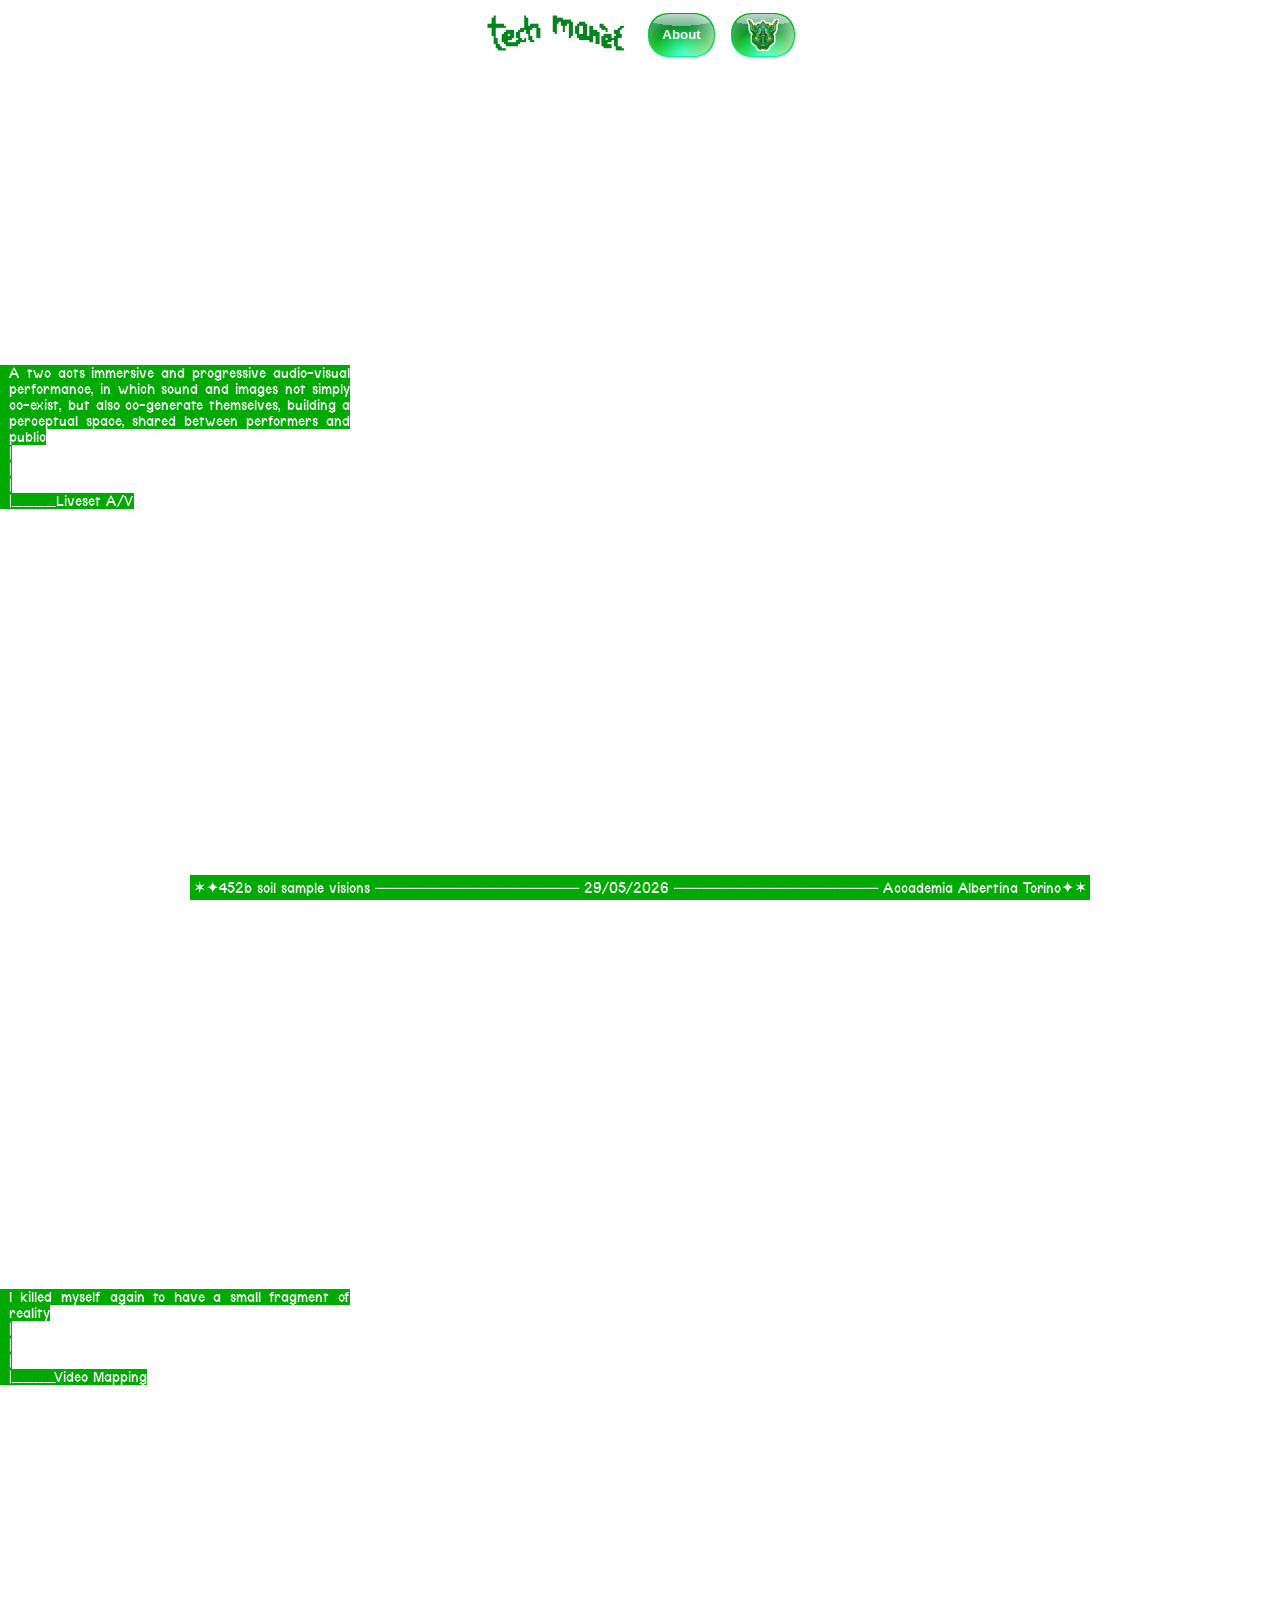
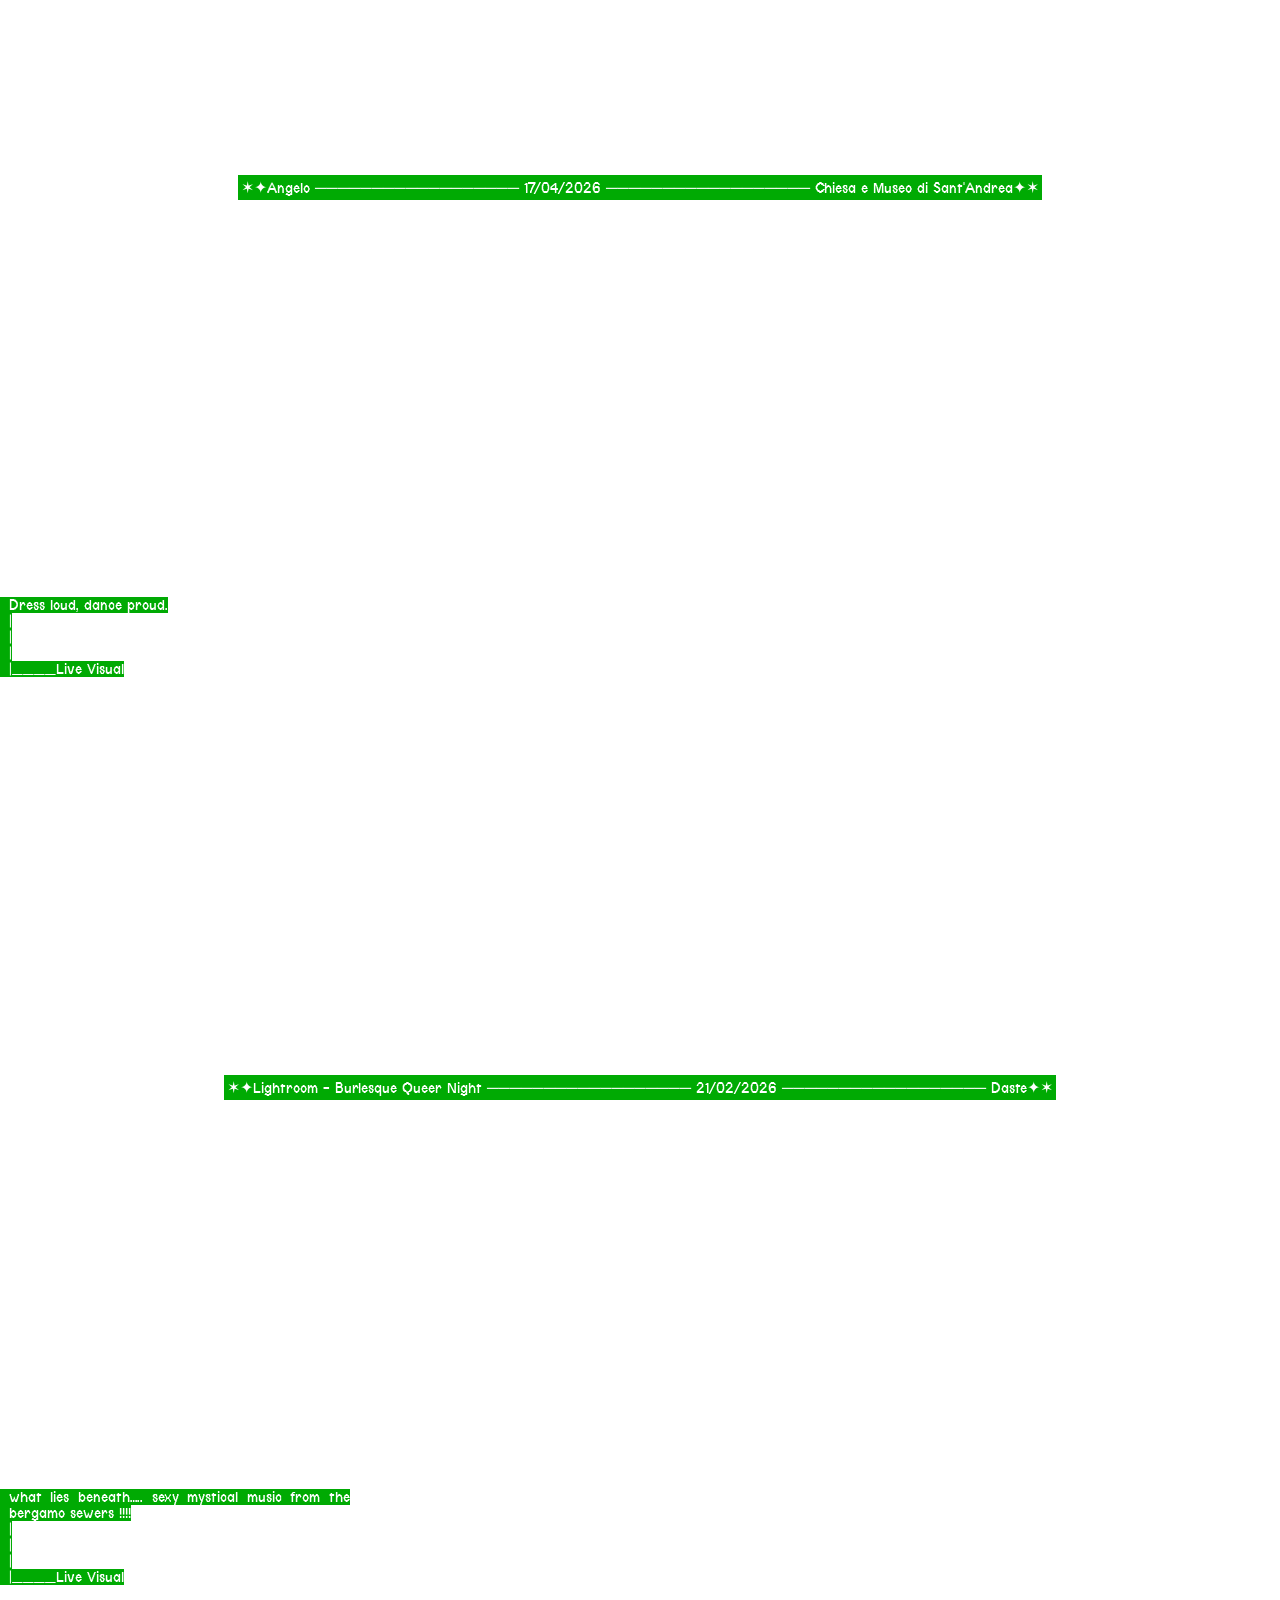
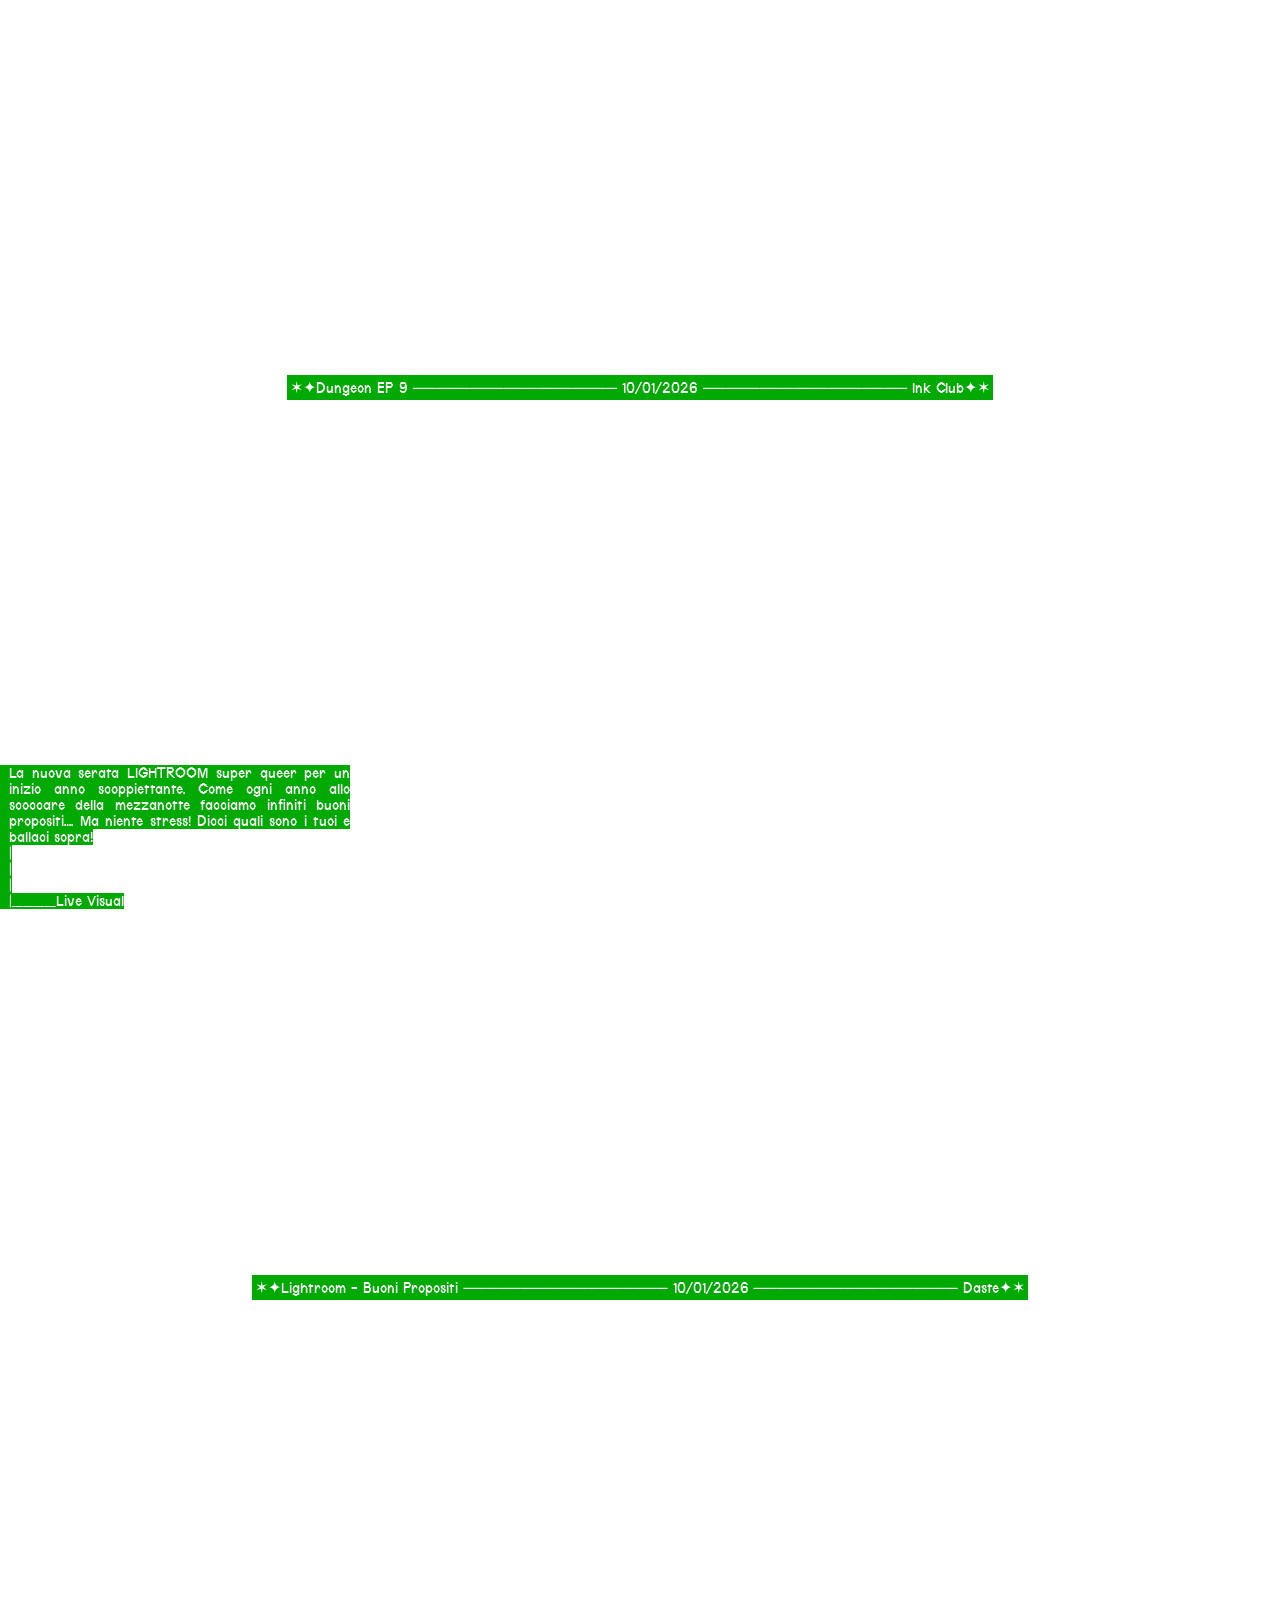
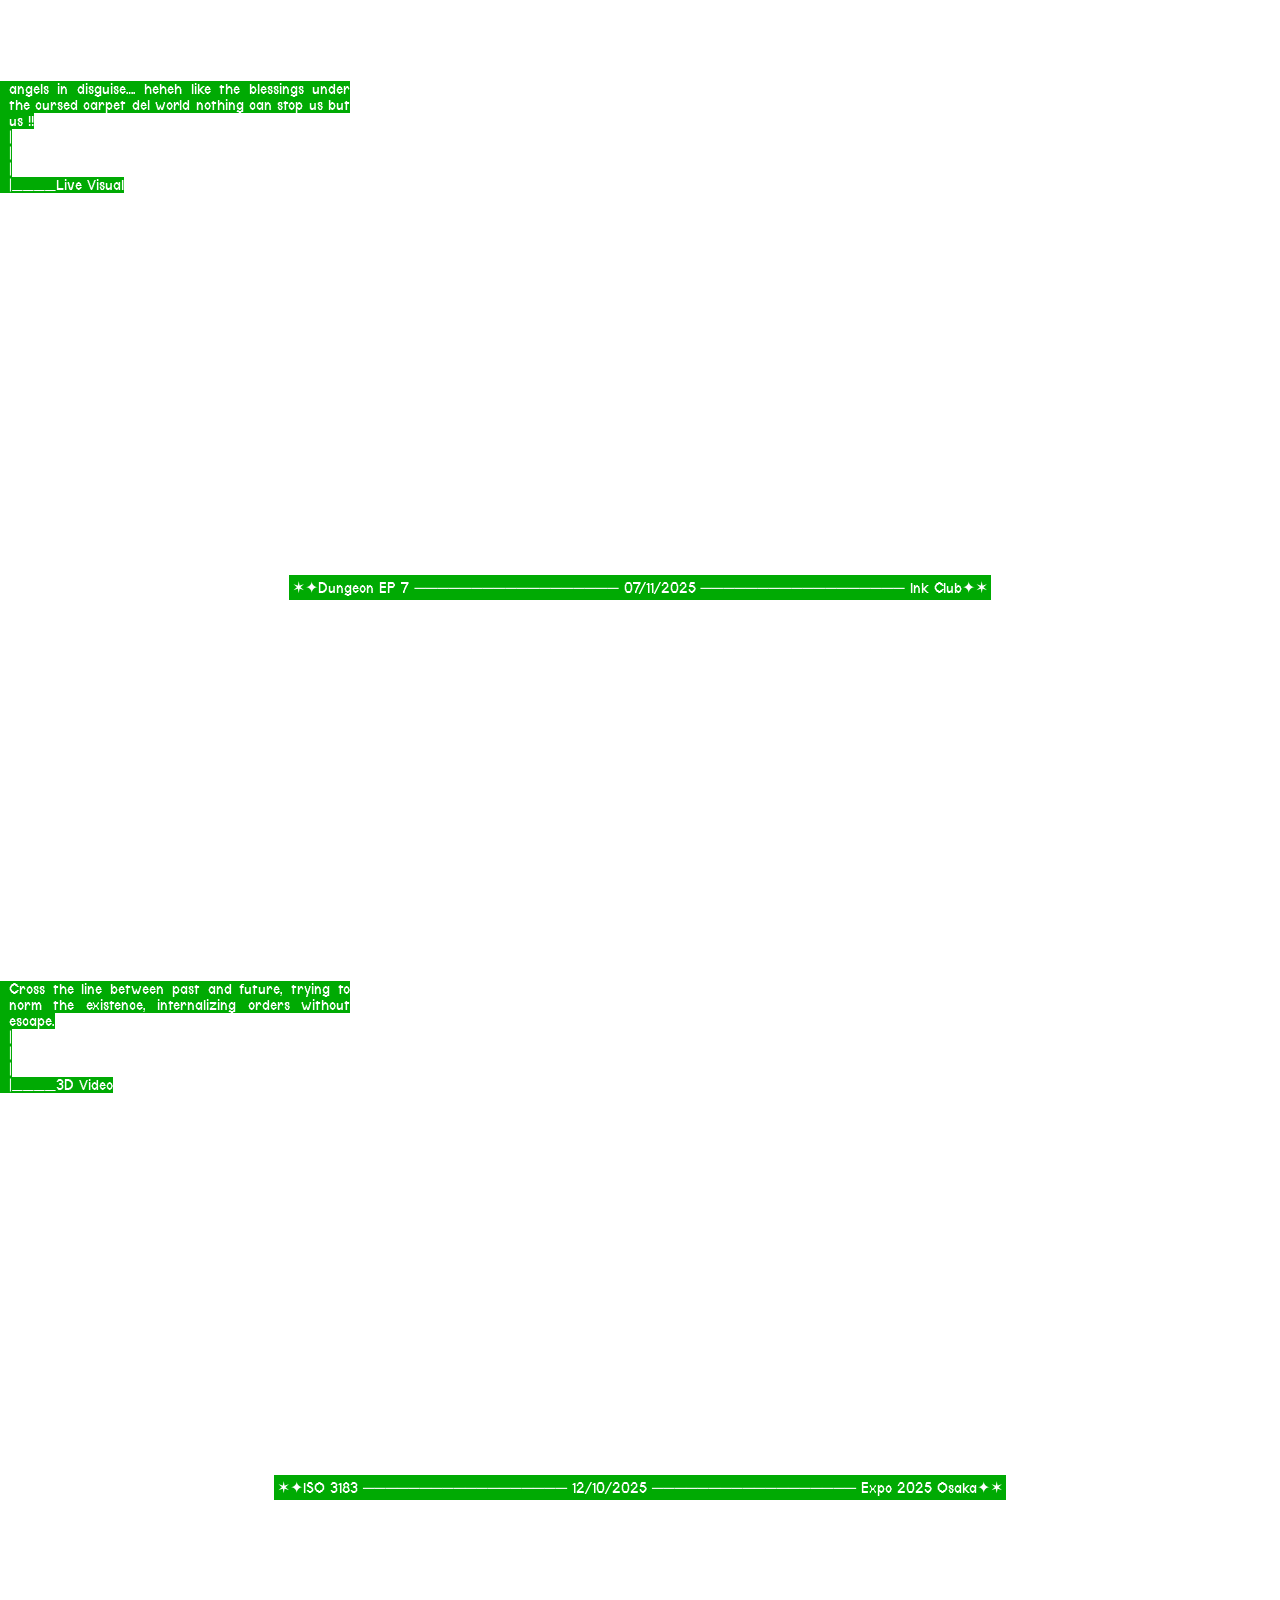
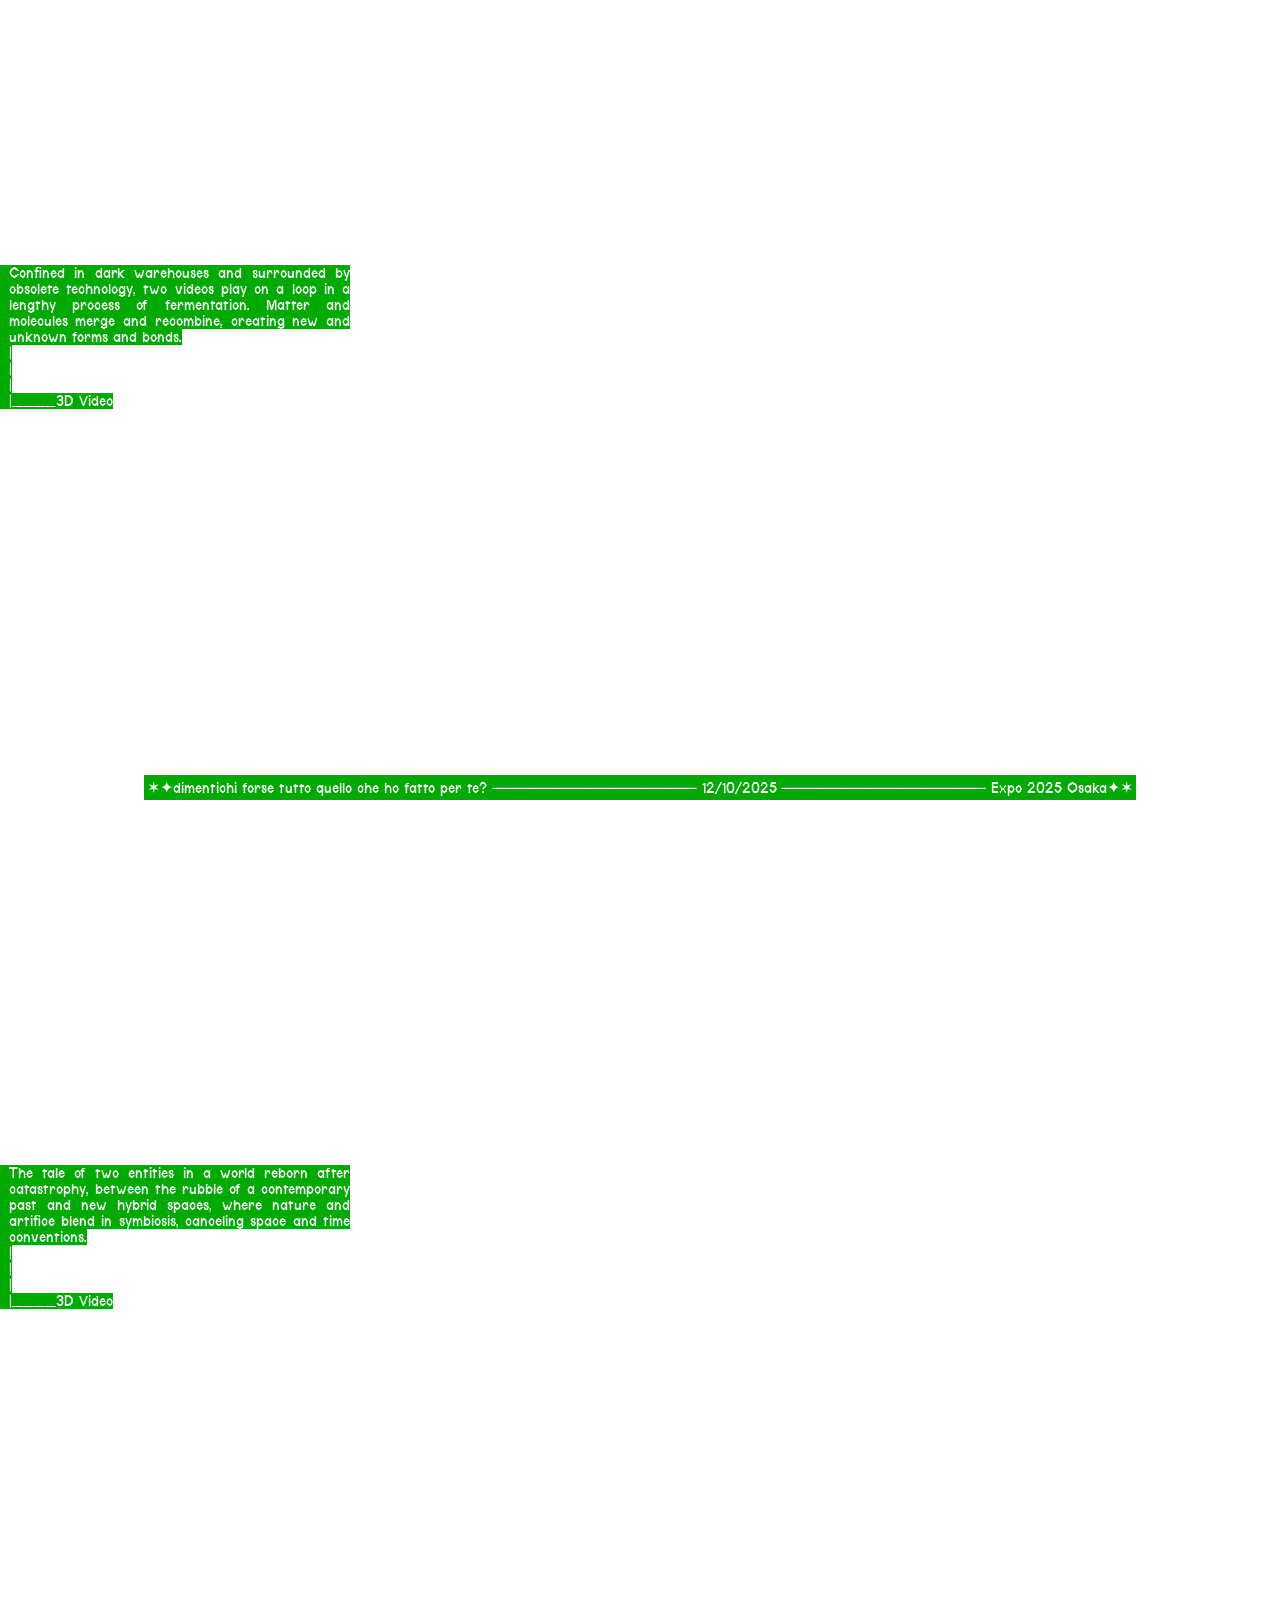
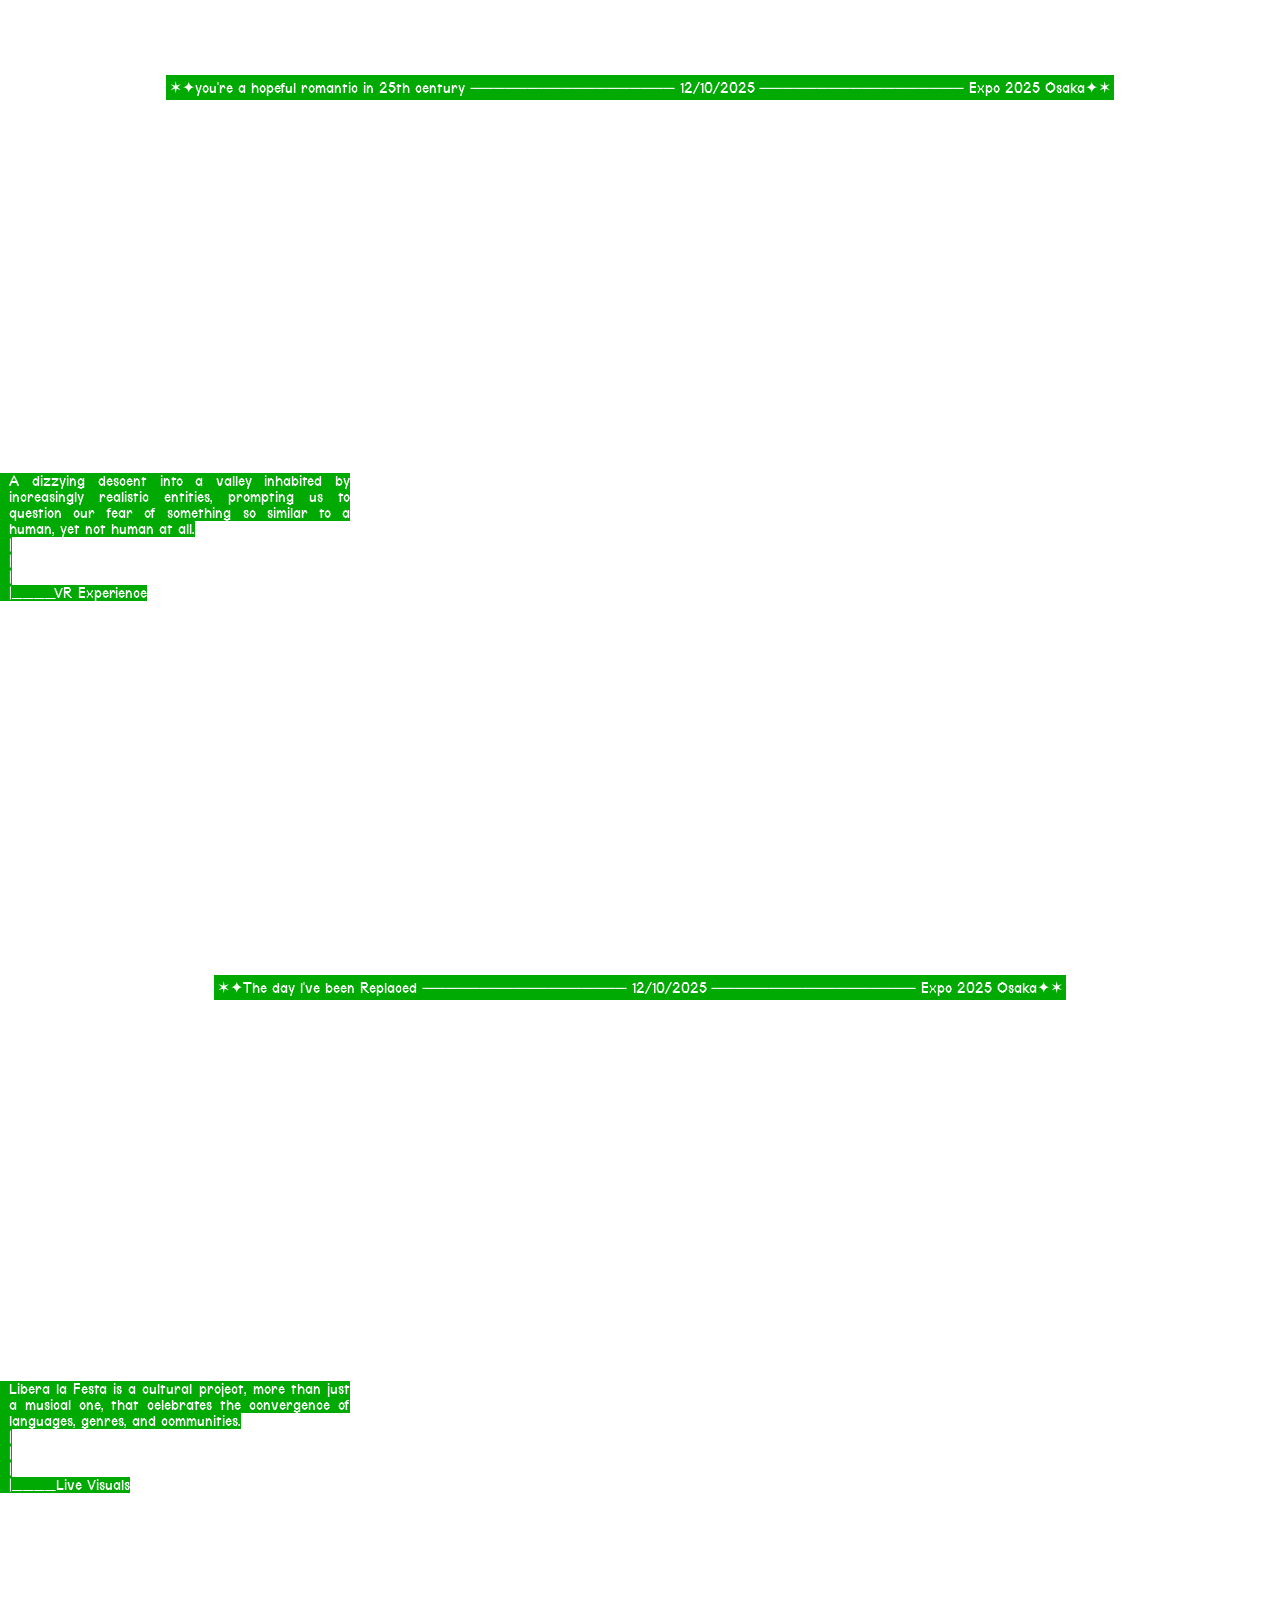
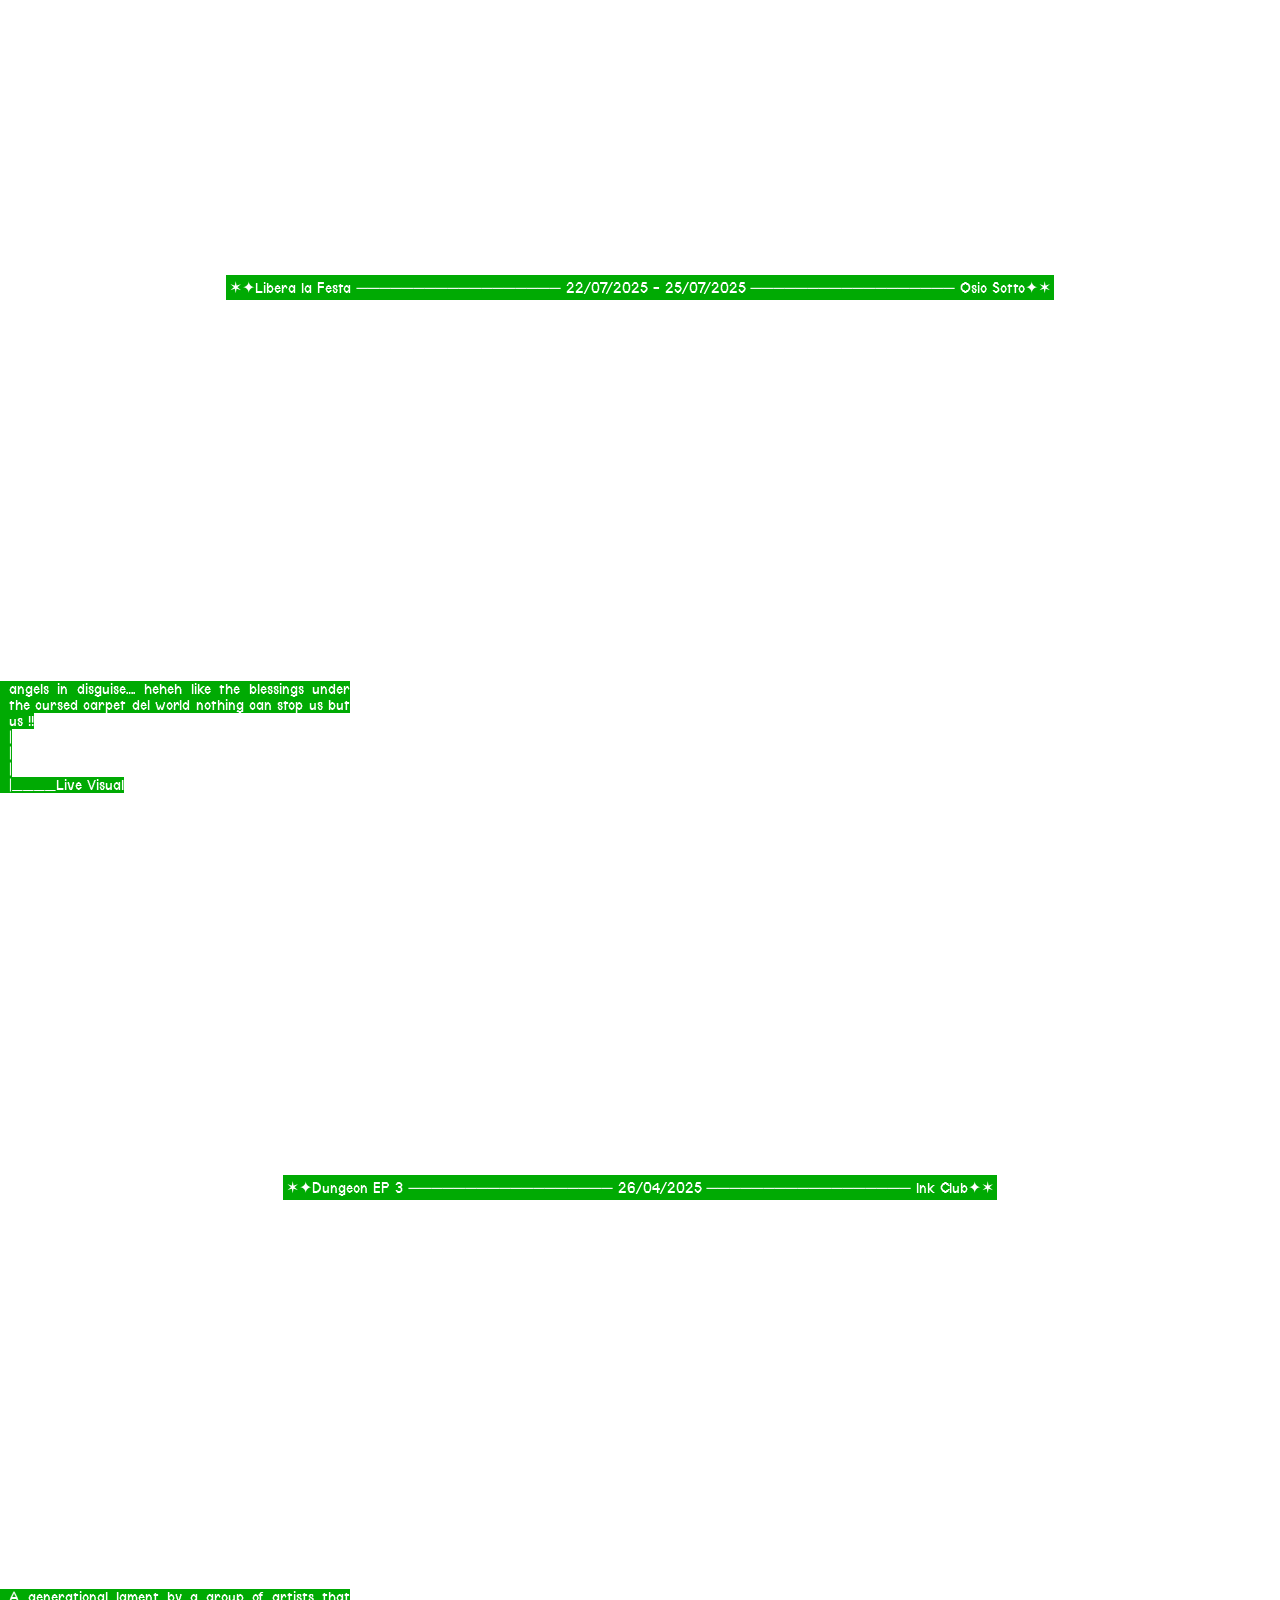
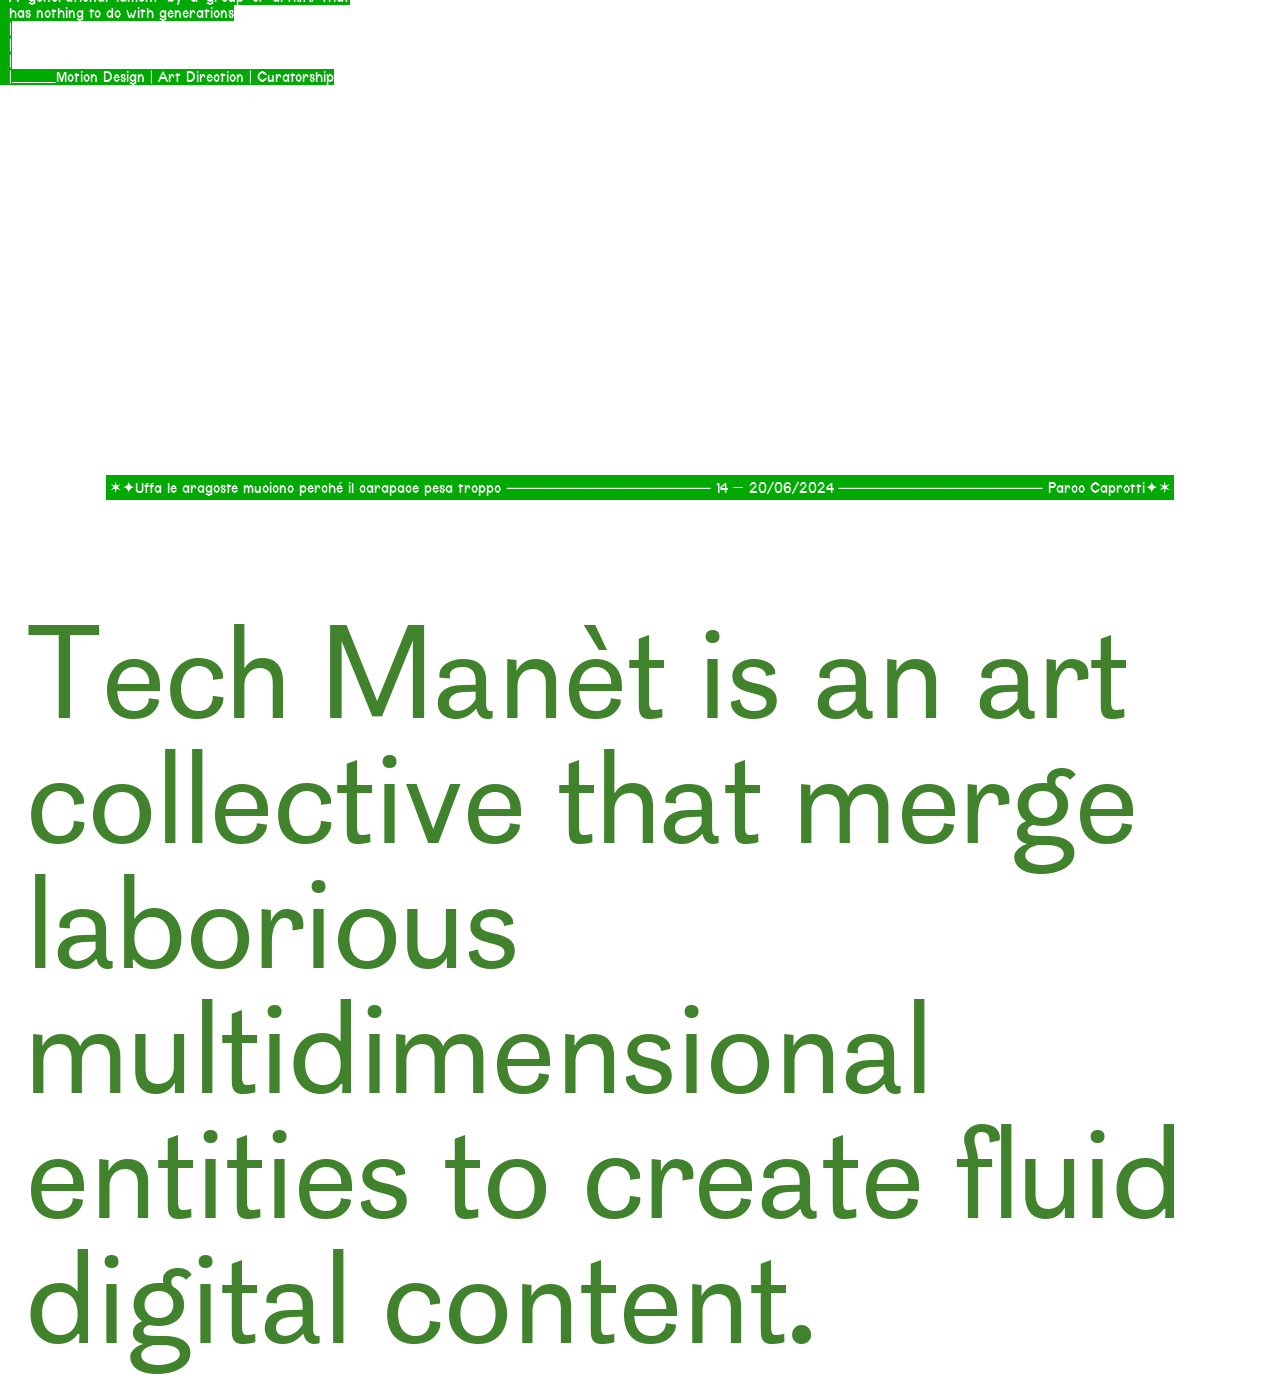
<file: index.html>
<!DOCTYPE html>
<html lang="en">
<head>
    <meta charset="UTF-8">
    <meta name="viewport" content="width=device-width, initial-scale=1.0">
    <link rel="stylesheet" href="styles.css">
    <link href="officecodepro-regular-webfont.woff" rel="stylesheet">
    <link rel="icon" type="image/x-icon" href="/Img/TechManet.ico">
    <script src="https://cdnjs.cloudflare.com/ajax/libs/jquery/3.3.1/jquery.min.js"></script>
    <script src="loader.js" defer></script>
    <title>Tech Manèt</title>
</head>
<body class="scroll" id="works">
 
    <div class="nav-top">
    <div class="navbar-top">
            <div class="buttons-top">
                <a href="index.html"><img id="navlogo-top" src="./Img/techmanettext.png"></a>
<button class="frutiger-button">
                <div class="inner">
                    <div class="top-white"></div>
                    <a href="about.html" class="text">About</a>
                </div>
            </button>
            <button class="frutiger-button">
                <div class="inner">
                    <div class="top-white"></div>
                    <a href="popi.html" class="text" id="blankspace">----<img src="./Img/TechManetCOLOR.png">----</a>
                </div>
            </button>
            </div>
    </div>
    </div>

<main class="proj-cont">

  <div class="proj-item">
        <a href="https://www.instagram.com/reel/DbJC6C7gnn4/?igsh=MWUwN3g1a3N1NHVobA==" target="_blank" class="proj-link"></a>
        <span><video autoplay muted loop class="proj-vid"><source src="./Img/proj/452b.mp4" type="video/mp4"></video></span>
        <span><video autoplay muted loop class="proj-vid-vert"><source src="./Img/proj/452b-vert.mp4" type="video/mp4"></video></span>
        <h4 class="proj-bio"><span class="proj-bio-text">A two acts immersive and progressive audio-visual performance, in which sound and images not simply co-exist, but also co-generate themselves, building a perceptual space, shared between performers and public<br>|<br>|<br>|<br>|____Liveset A/V</span></h4>
        <div class="proj-title-cont">
            <h5 class="proj-title">✶✦452b soil sample visions ────────────────── 29/05/2026 ────────────────── Accademia Albertina Torino✦✶</h5>
            <h5 class="proj-title-vert">✶✦452b soil sample visions✦✶<br> ✶✦29/05/2026✦✶<br> ✶✦Accademia Albertina Torino✦✶</h5>
        </div>
        
  </div>
  
    <div class="proj-item">
        <a href="https://www.instagram.com/p/DWq0bBUjVHu/?igsh=cm5saDVqajdhNGR1" target="_blank" class="proj-link"></a>
        <span><video autoplay muted loop class="proj-vid"><source src="./Img/proj/angelo.mp4" type="video/mp4"></video></span>
        <span><video autoplay muted loop class="proj-vid-vert"><source src="./Img/proj/angelo-vert.mp4" type="video/mp4"></video></span>
        <h4 class="proj-bio"><span class="proj-bio-text">I killed myself again to have a small fragment of reality<br>|<br>|<br>|<br>|____Video Mapping</span></h4>
        <div class="proj-title-cont">
            <h5 class="proj-title">✶✦Angelo ────────────────── 17/04/2026 ────────────────── Chiesa e Museo di Sant'Andrea✦✶</h5>
            <h5 class="proj-title-vert">✶✦Angelo✦✶<br> ✶✦17/04/2026✦✶<br> ✶✦Chiesa e Museo di Sant'Andrea✦✶</h5>
        </div>
        
  </div>

  <div class="proj-item">
        <a href ="https://www.instagram.com/stories/highlights/17868309588536063/" target="_blank" class="proj-link"></a>
        <span><video autoplay muted loop class="proj-vid"><source src="./Img/proj/lightroomeFeb-low.mp4" type="video/mp4"></video></span>
        <span><video autoplay muted loop class="proj-vid-vert"><source src="./Img/proj/lightroomfeb-vert.mp4" type="video/mp4"></video></span>
        <h4 class="proj-bio"><span class="proj-bio-text">Dress loud, dance proud.<br>|<br>|<br>|<br>|____Live Visual</span></h4>
        <div class="proj-title-cont">
            <h5 class="proj-title">✶✦Lightroom - Burlesque Queer Night ────────────────── 21/02/2026 ────────────────── Daste✦✶</h5>
            <h5 class="proj-title-vert">✶✦Lightroom - Burlesque Queer Night✦✶<br> ✶✦21/02/2026✦✶<br> ✶✦Daste✦✶</h5>
        </div>
        
  </div>
  
  <div class="proj-item">
        <a href ="https://www.instagram.com/stories/highlights/18385200919196725/" target="_blank" class="proj-link"></a>
        <span><video autoplay muted loop class="proj-vid"><source src="./Img/proj/dungeon10gen-low.mp4" type="video/mp4"></video></span>
        <span><video autoplay muted loop class="proj-vid-vert"><source src="./Img/proj/dungeon10gen-vert.mp4" type="video/mp4"></video></span>
        <h4 class="proj-bio"><span class="proj-bio-text">what lies beneath….. sexy mystical music from the bergamo sewers !!!!<br>|<br>|<br>|<br>|____Live Visual</span></h4>
        <div class="proj-title-cont">
            <h5 class="proj-title">✶✦Dungeon EP 9 ────────────────── 10/01/2026 ────────────────── Ink Club✦✶</h5>
            <h5 class="proj-title-vert">✶✦Dungeon EP 9✦✶<br> ✶✦10/01/2026✦✶<br> ✶✦Ink Club✦✶</h5>
        </div>

  </div>

  <div class="proj-item">
        <a href ="https://www.instagram.com/stories/highlights/17868309588536063/" target="_blank" class="proj-link"></a>
        <span><video autoplay muted loop class="proj-vid"><source src="./Img/proj/lightroomGen-low.mp4" type="video/mp4"></video></span>
        <span><video autoplay muted loop class="proj-vid-vert"><source src="./Img/proj/lightroomgen-vert.mp4" type="video/mp4"></video></span>
        <h4 class="proj-bio"><span class="proj-bio-text">La nuova serata LIGHTROOM super queer per un inizio anno scoppiettante. Come ogni anno allo scoccare della mezzanotte facciamo infiniti buoni propositi…. Ma niente stress! Dicci quali sono i tuoi e ballaci sopra!<br>|<br>|<br>|<br>|____Live Visual</span></h4>
        <div class="proj-title-cont">
            <h5 class="proj-title">✶✦Lightroom - Buoni Propositi ────────────────── 10/01/2026 ────────────────── Daste✦✶</h5>
            <h5 class="proj-title-vert">✶✦Lightroom - Buoni Propositi✦✶<br> ✶✦10/01/2026✦✶<br> ✶✦Daste✦✶</h5>
        </div>
  </div>

  <div class="proj-item">
        <a href ="https://www.instagram.com/stories/highlights/17896758201366146/" target="_blank" class="proj-link"></a>
        <span><video autoplay muted loop class="proj-vid"><source src="./Img/proj/dungeon8nov-low.mp4" type="video/mp4"></video></span>
        <span><video autoplay muted loop class="proj-vid-vert"><source src="./Img/proj/dungeon8nov-vert.mp4" type="video/mp4"></video></span>
        <h4 class="proj-bio"><span class="proj-bio-text">angels in disguise…. heheh like the blessings under the cursed carpet del world nothing can stop us but us !!<br>|<br>|<br>|<br>|____Live Visual</span></h4>
        <div class="proj-title-cont">
            <h5 class="proj-title">✶✦Dungeon EP 7 ────────────────── 07/11/2025 ────────────────── Ink Club✦✶</h5>
            <h5 class="proj-title-vert">✶✦Dungeon EP 7✦✶<br> ✶✦07/11/2025✦✶<br> ✶✦Ink Club✦✶</h5>
        </div>
  </div>

  <div class="proj-item">
        <a href="https://youtu.be/eaGzRAXlIec?si=qLha5cjIEBUHpCoG" target="_blank" class="proj-link"></a>
        <span><video autoplay muted loop class="proj-vid"><source src="./Img/proj/Iso-low.mp4" type="video/mp4"></video></span>
        <span><video autoplay muted loop class="proj-vid-vert"><source src="./Img/proj/iso-vert.mp4" type="video/mp4"></video></span>
        <h4 class="proj-bio"><span class="proj-bio-text">Cross the line between past and future, trying to norm the existence, internalizing orders without escape.<br>|<br>|<br>|<br>|____3D Video</span></h4>
        <div class="proj-title-cont">
            <h5 class="proj-title">✶✦ISO 3183 ────────────────── 12/10/2025 ────────────────── Expo 2025 Osaka✦✶</h5>
            <h5 class="proj-title-vert">✶✦ISO 3183✦✶<br> ✶✦12/10/2025✦✶<br> ✶✦Expo 2025 Osaka✦✶</h5>
        </div>
      
  </div>
  
  <div class="proj-item">
        <a href ="https://youtu.be/_tkteAsPsoo?si=7L3bdDC7q0OqQntN" target="_blank" class="proj-link"></a>
        <span><video autoplay muted loop class="proj-vid"><source src="./Img/proj/dimentichi-low.mp4" type="video/mp4"></video></span>
        <span><video autoplay muted loop class="proj-vid-vert"><source src="./Img/proj/dimentichi-vert.mp4" type="video/mp4"></video></span>
        <h4 class="proj-bio"><span class="proj-bio-text">Confined in dark warehouses and surrounded by obsolete technology, two videos play on a loop in a lengthy process of fermentation. Matter and molecules merge and recombine, creating new and unknown forms and bonds.<br>|<br>|<br>|<br>|____3D Video</span></h4>
        <div class="proj-title-cont">
            <h5 class="proj-title">✶✦dimentichi forse tutto quello che ho fatto per te? ────────────────── 12/10/2025 ────────────────── Expo 2025 Osaka✦✶</h5>
            <h5 class="proj-title-vert">✶✦dimentichi forse tutto quello che ho fatto per te?✦✶<br> ✶✦12/10/2025✦✶<br> ✶✦Expo 2025 Osaka✦✶</h5>
        </div>
  </div>

  <div class="proj-item">
        <a href ="https://vimeo.com/1017137962?fl=pl&fe=sh" target="_blank" class="proj-link"></a>
        <span><video autoplay muted loop class="proj-vid"><source src="./Img/proj/hopeful-low.mp4" type="video/mp4"></video></span>
        <span><video autoplay muted loop class="proj-vid-vert"><source src="./Img/proj/hopeful-vert.mp4" type="video/mp4"></video></span>
        <h4 class="proj-bio"><span class="proj-bio-text">The tale of two entities in a world reborn after catastrophy, between the rubble of a contemporary past and new hybrid spaces, where nature and artifice blend in symbiosis, canceling space and time conventions.<br>|<br>|<br>|<br>|____3D Video</span></h4>
        <div class="proj-title-cont">
            <h5 class="proj-title">✶✦you're a hopeful romantic in 25th century ────────────────── 12/10/2025 ────────────────── Expo 2025 Osaka✦✶</h5>
            <h5 class="proj-title-vert">✶✦you're a hopeful romantic in 25th century✦✶<br> ✶✦12/10/2025✦✶<br> ✶✦Expo 2025 Osaka✦✶</h5>
        </div>
  </div>

  <div class="proj-item">
        <a href ="https://vimeo.com/1017137962?fl=pl&fe=sh" target="_blank" class="proj-link"></a>
        <span><video autoplay muted loop class="proj-vid"><source src="./Img/proj/replaced-low.mp4" type="video/mp4"></video></span>
        <span><video autoplay muted loop class="proj-vid-vert"><source src="./Img/proj/replaced-vert.mp4" type="video/mp4"></video></span>
        <h4 class="proj-bio"><span class="proj-bio-text">A dizzying descent into a valley inhabited by increasingly realistic entities, prompting us to question our fear of something so similar to a human, yet not human at all.<br>|<br>|<br>|<br>|____VR Experience</span></h4>
        <div class="proj-title-cont">
            <h5 class="proj-title">✶✦The day I've been Replaced ────────────────── 12/10/2025 ────────────────── Expo 2025 Osaka✦✶</h5>
            <h5 class="proj-title-vert">✶✦The day I've been Replaced✦✶<br> ✶✦12/10/2025✦✶<br> ✶✦Expo 2025 Osaka✦✶</h5>
        </div>
  </div>

  <div class="proj-item">
        <a href ="https://www.instagram.com/stories/highlights/18476960479072268/" target="_blank" class="proj-link"></a>
        <span><video autoplay muted loop class="proj-vid"><source src="./Img/proj/libera-low.mp4" type="video/mp4"></video></span>
        <span><video autoplay muted loop class="proj-vid-vert"><source src="./Img/proj/libera-vert.mp4" type="video/mp4"></video></span>
        <h4 class="proj-bio"><span class="proj-bio-text">Libera la Festa is a cultural project, more than just a musical one, that celebrates the convergence of languages, genres, and communities.<br>|<br>|<br>|<br>|____Live Visuals</span></h4>
        <div class="proj-title-cont">
            <h5 class="proj-title">✶✦Libera la Festa ────────────────── 22/07/2025 - 25/07/2025 ────────────────── Osio Sotto✦✶</h5>
            <h5 class="proj-title-vert">✶✦Libera la Festa✦✶<br> ✶✦22/07/2025 - 25/07/2025✦✶<br> ✶✦Osio Sotto✦✶</h5>
        </div>
  </div>

  <div class="proj-item">
        <a href ="https://www.instagram.com/stories/highlights/17896758201366146/" target="_blank" class="proj-link"></a>
        <span><video autoplay muted loop class="proj-vid"><source src="./Img/proj/dungeonapr2025-low.mp4" type="video/mp4"></video></span>
        <span><video autoplay muted loop class="proj-vid-vert"><source src="./Img/proj/dungeonapr-vert.mp4" type="video/mp4"></video></span>
        <h4 class="proj-bio"><span class="proj-bio-text">angels in disguise…. heheh like the blessings under the cursed carpet del world nothing can stop us but us !!<br>|<br>|<br>|<br>|____Live Visual</span></h4>
        <div class="proj-title-cont">
            <h5 class="proj-title">✶✦Dungeon EP 3 ────────────────── 26/04/2025 ────────────────── Ink Club✦✶</h5>
            <h5 class="proj-title-vert">✶✦Dungeon EP 3✦✶<br> ✶✦26/04/2025✦✶<br> ✶✦Ink Club✦✶</h5>
        </div>
  </div>

  <div class="proj-item">
        <a href ="https://accademiabellearti.bg.it/2024/05/29/uffa-le-aragoste-muoiono-perche-il-carapace-pesa-troppo/" target="_blank" class="proj-link"></a>
        <span><video autoplay muted loop class="proj-vid"><source src="./Img/proj/Uffa-1.mp4" type="video/mp4"></video></span>
        <span><video autoplay muted loop class="proj-vid-vert"><source src="./Img/proj/UffaVert.mp4" type="video/mp4"></video></span>
        <h4 class="proj-bio"><span class="proj-bio-text">A generational lament by a group of artists that has nothing to do with generations<br>|<br>|<br>|<br>|____Motion Design | Art Direction | Curatorship</span></h4>
        <div class="proj-title-cont">
            <h5 class="proj-title">✶✦Uffa le aragoste muoiono perché il carapace pesa troppo ────────────────── 14 — 20/06/2024 ────────────────── Parco Caprotti✦✶</h5>
            <h5 class="proj-title-vert">✶✦Uffa le aragoste muoiono perché il carapace pesa troppo✦✶<br> ✶✦14 — 20/06/2024✦✶<br> ✶✦Parco Caprotti✦✶</h5>
        </div>
  </div>


   <div class="proj-item">
    <p class="caption">Tech Manèt is an art collective that merge laborious multidimensional entities to create fluid digital content.</p>
   </div>
  

    
</main>
  


    

<!-- <footer class="invert"><div class="instagram"><img src="./Img/ig_logo-inv.png"></div> <div class=contact><a class="mail" href="collettivo.techmanet@gmail.com">collettivo.techmanet@gmail.com</a></div></footer> !-->



<div class="loader"><img src="./Img/loader.gif" ></div>


</body>

</html>
</file>
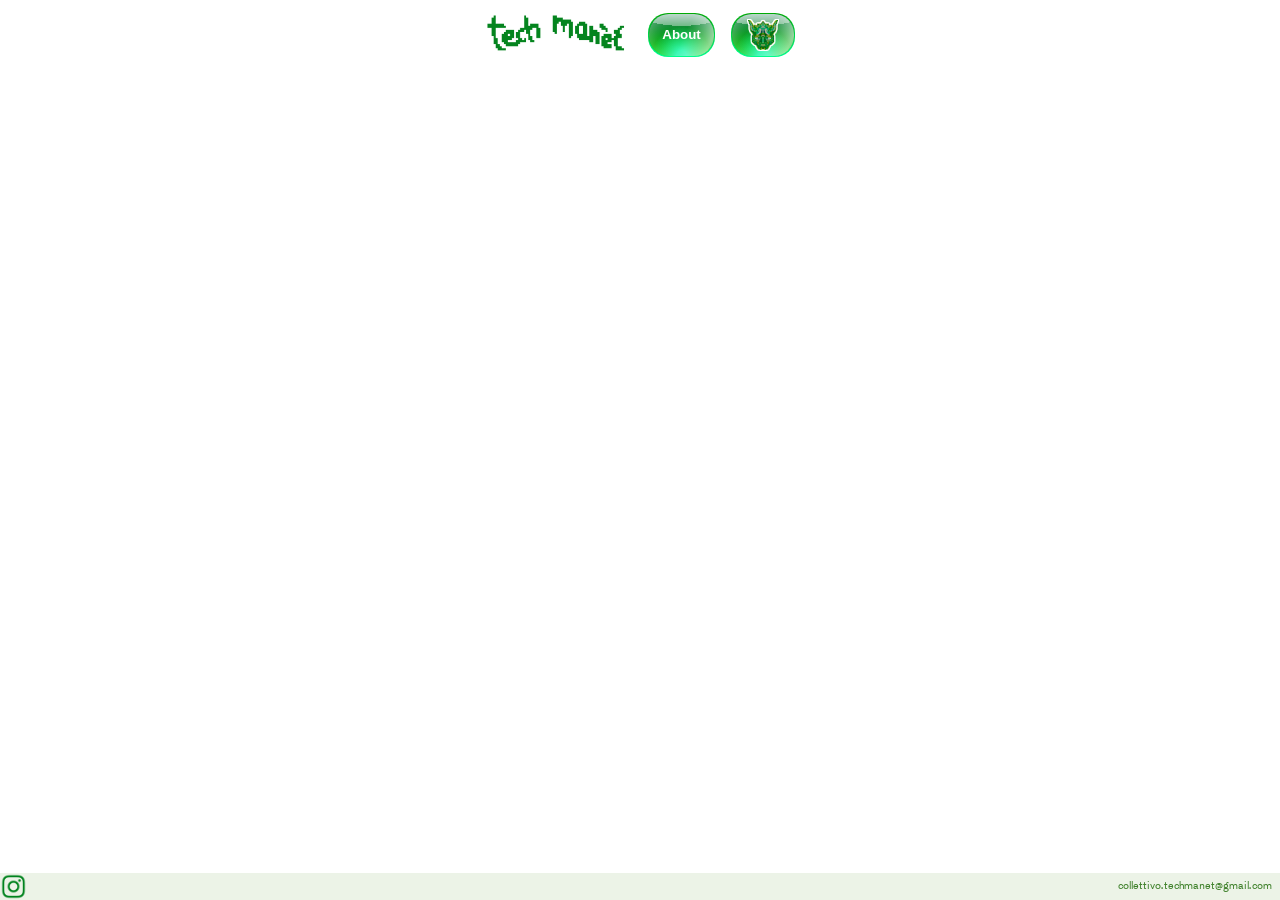
<file: popi.html>
<!DOCTYPE html>
<html lang="en">
<head>
    <meta charset="UTF-8">
    <meta name="viewport" content="width=device-width, initial-scale=1.0">
    <link rel="stylesheet" href="styles.css">
    <link rel="icon" type="image/x-icon" href="/Img/TechManet.ico">
    <script src="https://cdnjs.cloudflare.com/ajax/libs/jquery/3.3.1/jquery.min.js"></script>
    <script src="loader.js" defer></script>
    <title>Tech Manèt</title>
</head>
<body class="noscroll" id="popi">
 
    <div class="nav-top">
    <div class="navbar-top">
            <div class="buttons-top">
                <a href="index.html"><img id="navlogo-top" src="./Img/techmanettext.png"></a>
<button class="frutiger-button">
                <div class="inner">
                    <div class="top-white"></div>
                    <a href="about.html" class="text">About</a>
                </div>
            </button>
            <button class="frutiger-button">
                <div class="inner">
                    <div class="top-white"></div>
                    <a href="popi.html" class="text" id="blankspace">----<img src="./Img/TechManetCOLOR.png">----</a>
                </div>
            </button>
            </div>
    </div>
    </div>
  

    <div class="video-cont">
     <a id="myVideoTag"></a> 
</div>

    

<footer><a class="instagram" href ="https://www.instagram.com/techmanet/" target="_blank"><img src="./Img/ig_logo.png"><div class=contact><a class="mail" href="mailto:collettivo.techmanet@gmail.com" target="_blank">collettivo.techmanet@gmail.com</a></div></footer>

 <script src="rand.js"></script> 


<div class="loader"><img src="./Img/loader.gif"></div>


</body>

</html>
</file>
<file: styles.css>
*{
    margin: 0;
    padding: 0;
    box-sizing: border-box;
    cursor: url('./Img/cursor2.png'), auto;
     text-decoration: none;
     scrollbar-color: #ffffff00 #ffffff00;
}

@font-face {
    font-family: 'CothamSanz';
    src: url('CothamSanz.woff') format('woff'),
         url('CothamSanz.woff2') format('woff2');
    font-weight: normal;
    font-style: normal;
}


html, body {
  font-family: "CothamSanz", sans-serif;
  font-optical-sizing: auto;
  font-weight: 400;
  font-style: normal;
  
}

@font-face {
    font-family: 'office_code_proregular';
    src: url('officecodepro-regular-webfont.woff') format('woff');
    font-weight: normal;
    font-style: normal;
}

@font-face {
    font-family: 'terminal_grotesque';
    src: url('terminal-grotesque-webfont.woff') format('woff');
    font-weight: 10;
    font-style: normal;


}

.scroll{
  overflow-y: scroll;
}

.noscroll {overflow: hidden;}

#works{background-color: #fff;}


header{
    justify-content: center;
    align-items: center;
    height: 3vh;
    position: absolute;
    display: flex;
    z-index: 10;
    background-color: #ecf3e7;
}

h1{
  all: unset;
  white-space: nowrap;
  font-size: clamp(0.7rem, 0.629rem + 0.19vw, 0.8rem);
  text-transform: uppercase;
  color: #41822d;
  animation: my-animation 30s linear infinite;
}

@keyframes my-animation {
  from {
    transform: translateX(0%);
  }
  to {
    transform: translateX( calc(-100% - 1rem) ); /* Move left by 100% of its width plus the gap */
  }
}


.nav-cont{
  justify-content: center;
    align-items: center;
    min-height: 100vh;
    display: flex;
}



#navlogo{
  width: clamp(300px, 25vw, 1000px);
  object-fit: fill;
}

.buttons{
  width: 75%;
  display : flex;
  justify-content: space-between;
   align-items: center;
}



.nav-top{
  justify-content: center;
    align-items: center;
    width: 100vw;
    position: fixed;
    display: flex;
    margin-top: 1%;
    z-index: 1000;
}

.navbar-top{
   display: flex;
   align-items: center;
   justify-content: center;
   position: relative;
   overflow: hidden;
}

#navlogo-top{
  max-height: 40px;
  object-fit: fill;
}

.buttons-top{
  display : flex;
   align-items: center;
   gap: 1rem;
}



.frutiger-button:hover{
  filter: hue-rotate(-45deg) saturate(300%);
}

.frutiger-button {
  position: relative;
  padding: 1px;
  border-radius: 20px;
  border: 0;
  background: linear-gradient(#00aa03, #00ff91);
  transition: 0.3s all;
}



.inner {
  position: relative;
  padding: 1em;
  border-radius: 20px;
  background: radial-gradient(circle at 50% 100%, #30f8b2 10%, #30f8f800 55%),
    linear-gradient(#006a3a, #0acd00);
  overflow: hidden;
  transition: inherit;
}

.inner::before {
  content: "";
  position: absolute;
  inset: 0;
  background: linear-gradient(-65deg, #0000 40%, #fff7 50%, #0000 70%);
  background-size: 200% 100%;
  background-repeat: no-repeat;
  animation: thing 3s ease infinite;
}

@keyframes thing {
  0% {
    background-position: 130%;
    opacity: 1;
  }

  to {
    background-position: -166%;
    opacity: 0;
  }
}

.top-white {
  position: absolute;
  border-radius: inherit;
  inset: 0 -8em;
  background: radial-gradient(
    circle at 50% -270%,
    #fff 45%,
    #fff6 60%,
    #fff0 60%
  );
  transition: inherit;
}

.inner::after {
  content: "";
  position: absolute;
  inset: 0;
  border-radius: inherit;
  transition: inherit;
  box-shadow: inset 0px 5px 20px -5px #ffffff97;
}

.frutiger-button:active .inner::after {
  box-shadow: inset 0px 5px 20px -5px rgb(255, 255, 255);
}

.text {
  position: relative;
  z-index: 1;
  color: white;
  font-weight: 550;
  transition: inherit;
  display: flex;
  align-items: center;
}

#blankspace{
  color: #00000000;
  display: flex;
  align-items: center;
  justify-content: center ;
}

.text img{
  position: fixed;
  max-width: 30px; 
  max-height: 30px;
  filter: drop-shadow(1px 0 0 white) 
  drop-shadow(0 1px 0 white)
  drop-shadow(-1px 0 0 white) 
  drop-shadow(0 -1px 0 white);
  pointer-events: none;
}


.about-cont{
  width: 100vw;
  height: auto;
  display: flex;
  flex-wrap: wrap;
  justify-content: left;
  align-items: center;
  padding-top: 10%;
  padding-left: 2%;
  padding-right: 2%;
  margin-bottom: 10%;
  
}

.about-cont{
padding-top: 8%;
 margin-bottom: 5%;
}


.team-section-title{
  width: 100vw;
  display: flex;
  align-items: center;
  justify-content: center;
  padding: 2%;
  
}

h2{
  all: unset;
  color: #41822d;
  text-transform: lowercase;
  font-size: 2rem;
}

.team-cont{
  width: 100vw;
  display: flex;
  justify-content: space-evenly;
}

.team-item {
  display: flex;
  flex-direction: column;
  align-items: center;
  justify-content: center;
}



.team-box{
  padding-top: 2.5%;
  width: 80%;
}

.team-pic{
  width: 100%;
}

.freezeframe, .freezeframe-responsive img{
  z-index: -10;
}

/*.team-text{
  color: #41822d;
  text-align: justify;
  text-justify: inter-word;
  hyphens: auto;
}*/

.bio-section{
  margin-bottom: 2.5%;
}

.bio-text{
  color: #41822d;
  text-align: justify;
  text-justify: inter-word;
  hyphens: auto;
  font-size: clamp(1.5625rem, 1.2931rem + 0.8621vw, 1.875rem);
}

.caption{
  padding: 2%;
  position: absolute;
  bottom: 0;
  color: #41822d;
  text-justify: inter-word;
  hyphens: none;
  font-size: clamp(3rem, 1.0313rem + 8.75vw, 7.8125rem);
}

h3{
  all: unset;
  font-size: clamp(1rem, 1.286rem + -0.762vw, 0.6rem);
  color: #41822d;
  display: block;
  text-align: justify;
  hyphens: auto;
}

h4 , span{
  all: unset;
  font-size: clamp(1rem, 1.286rem + -0.762vw, 0.6rem);
  color: #fff;
  display: block;
  text-align: justify;
  text-justify: inter-word;
  hyphens: none;
  font-family: 'terminal_grotesque', sans-serif;
}

h5{
  all: unset;
  font-size: clamp(1rem, 1.286rem + -0.762vw, 0.6rem);
  color: #fff;
  display: block;
  text-align: justify;
  text-justify: inter-word;
  hyphens: none;
  font-family: 'terminal_grotesque', sans-serif;
}

.proj-item {
  position: relative;
  overflow: hidden;
  scroll-snap-align: start;
  min-width: 100vw;
  min-height: 100dvh;
  display: flex;
  flex-direction: column;
  justify-content: space-between;
}

.proj-link{
  position: absolute;
  inset: 0;
  z-index: 10;
}
.proj-vid,
.proj-vid-vert{
  position: absolute;
  inset: 0;
  width: 100%;
  height: 100%;
  object-fit: cover;
  z-index: -1;
}
.proj-vid{
  display: block;
}
.proj-vid-vert{
  display: none;
}

@media (orientation: portrait) {
  .proj-vid{
    display: none;
  }
  .proj-vid-vert{
    display: block;
  }
}

@media (orientation: landscape) {
  .proj-vid{
    display: block;
  }
  .proj-vid-vert{
    display: none;
  }
}

.proj-bio{
  width: 350px;
  max-width: 90%;
  margin: auto 0;
  text-align: justify;
}

.proj-bio-text{
   background-image: linear-gradient(#00aa03, #00aa03);

   display: inline;
  
  /* Fits the background vertically to the text height */
  background-size: 100%; 
  padding: 0 0% 0% 2.5%;
  box-decoration-break: clone;
  -webkit-box-decoration-break: clone;
}



.proj-title-cont{
  display: flex;
  align-items: center;
  align-self: center;
  padding: .25%;
  background-color:  #00aa03;
}

.proj-title{
  text-align: center;
}

.proj-title-vert{
  display: none;
  text-align: center;
}



footer{
  min-width: 100vw;
  height: 3vh;
  background-color: #ecf3e7;
  position: fixed;
  bottom: 0%;
  z-index: 3;
  display: flex;
  justify-content: space-between;
}

.instagram{
  position: relative;
  
}

.instagram img {

  max-width: 100%; 
  max-height: 100%;
  object-fit: contain;
}

.contact
{
  max-width: 100%;
  position: relative;
  display: flex;
  align-items: center;
  flex-shrink: 0;
  padding: .6%;
}

.mail{
  max-width: 100%;
  position: relative;
  color: #41822d;
  font-size: 0.7rem;
}

.invert{
  background-color: #41822d;
}

.invert .mail{
  color: #ecf3e7;
}




.loader {
  position: fixed;
  top: 0;
  left: 0;
  width: 100vw;
  height: 100vh;
  display: flex;
  justify-content: center;
  align-items: center;
  background-color: #ffffff;
  transition: opacity 0.75s visibility 0.75s;
  z-index: 9999;
}

.loader-hidden {
  opacity: 0;
  visibility: hidden;
}



@media (width < 1024px) {
  .buttons{
    width: 90%;
  }

  .navbar-top{
    display: flex;
   flex-direction: column;
   position: fixed;
    margin-top: 10%;
  }
  .buttons-top{
    gap: 0.3rem;
    
  }


  .works-cont, .about-cont{
  padding-top: 50%;
  padding-left: 2%;
  }

  header, footer{
    height: 5vh;
  }

  .contact , .instagram{
    padding-left: 5%;
    padding-right: 5%;
  }

  .about-cont{
  padding-bottom: 2%;
}
  
}

@media (width < 960px){
  *{
   scrollbar-width: none;
  }
  .grid{
    display: grid;
    grid-template-columns: 1fr;
    height: auto;
    gap: 16px;
    padding: 0;
    width: 100%;
  }

  #img-1, #img-2, #img-3, #img-4{
    grid-column: span 2 !important;
    aspect-ratio: auto;
    padding-bottom: 100%;
  }

  .grid-box{
    background-size: cover;
    background-position: center;
  }

  .team-cont{
  flex-direction: column;
}

.team-item{
  width: 100%;
  margin-bottom: 10%;
}

  .team-section-title{
    padding: 10%;
  }

  .team-box{
    padding-top: 2.5%;
    gap:2rem;
    width: 100%;
  }
  .team-pic{
  width: 100%;
}

/*.team-text{
  padding-top: 2.5%;
  width: 100%;
}*/

.about-cont{
  padding-bottom: 10%;
}

.bio-section{
  margin-bottom: 10%;
  padding: 5%;
}

.proj-bio{
  width: 75%;
}

.proj-title-cont{
  width:100%;
  align-items: center;
}

.proj-title{
  display: none;
}

.proj-title-vert{
  text-align: center;
  display: block;
  width: 100%;
}




}
</file>
